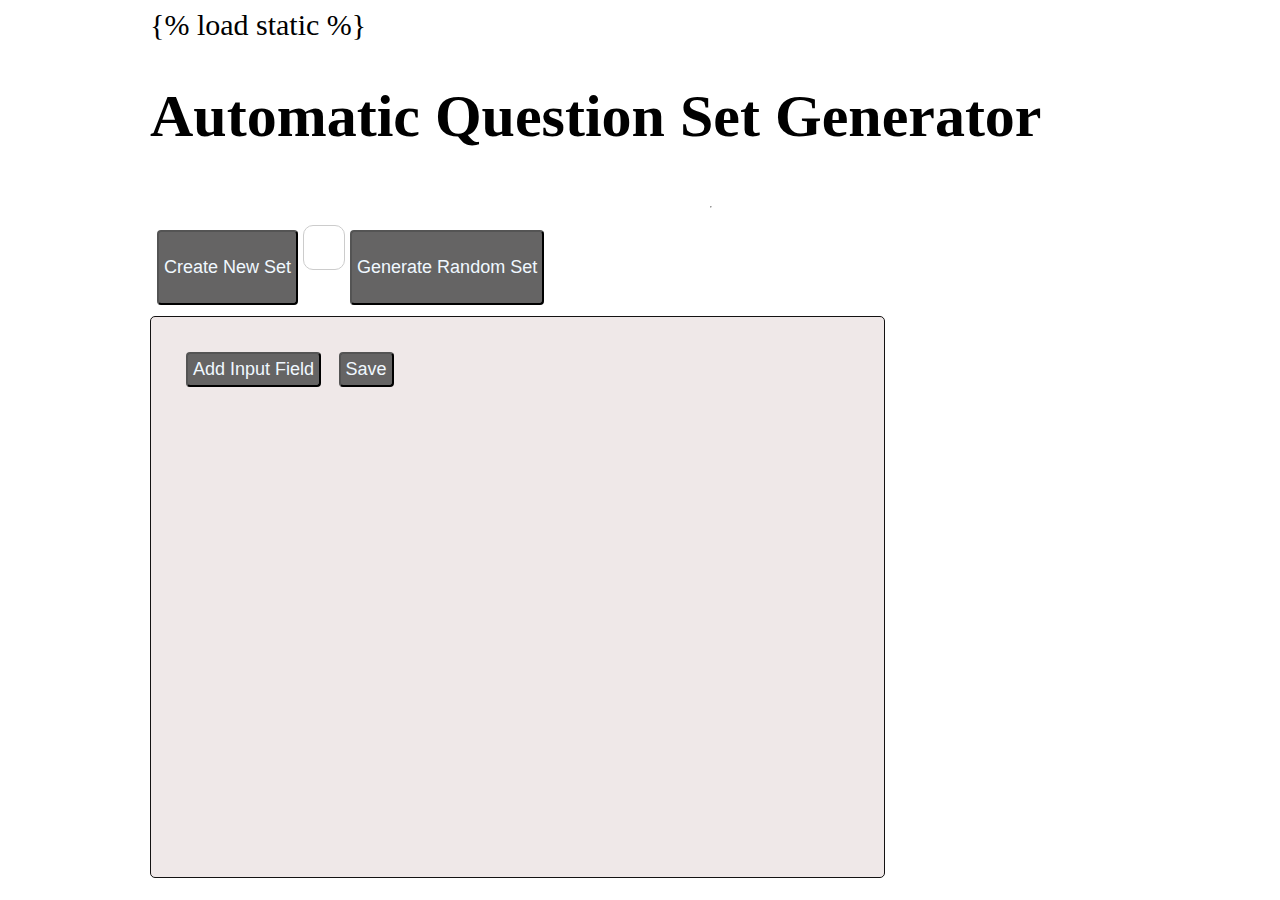
<file: aqsg_pro/Generator/templates/Generator/convert.html>
{% load static %}

<!DOCTYPE html>
<html lang="en">

<head>
    <meta charset="UTF-8">
    <meta name="viewport" content="width=device-width, initial-scale=1.0">
    <title>Question Generator</title>
    <style>
        
body{
    display: flex;
    justify-content: center;
    font-size: 30px;
    flex-direction: column;
    margin-left: 150px;
    overflow-y: scroll;
}
#forms-container{
    border: 1px solid rgb(19, 18, 18);
    border-radius: 5px;
    width: 60%;
    height: 500px;
    background-color:rgb(239, 232, 232);
    padding: 30px;
    overflow-y: scroll;
    
}

button{
    font-size: 18px;
    margin: 5px;
    padding: 5px;
    background-color: rgb(101, 100, 100);
    color: aliceblue;
    border-radius: 4px;
}

#btn-div{
    margin-bottom: 4px;
    padding: 2px;
    display: flex;
}

input{
    width: 400px;
    padding: 10px 20px;
    font-size: 20px;
    margin-bottom: 10px;
    display: block;
    border: 1px solid #ccc;
    border-radius: 10px;
}

</style>
    
</head>

<body>
    <div>
        <h1>Automatic Question Set Generator</h1>
    </div>
    <hr>
    <div id="btn-div">
        <button type="button" onclick="createForm()">Create New Set</button>
        <form>
            <input id="ques_num" type="number" required style="width: 40px;">
        </form>
        <button type="button" onclick="generateSet()">Generate Random Set</button>

    </div>
    <div id="forms-container">
        <form>

            <button type="button" onclick="addfields(this)">Add Input Field</button>
            <button type="button" onclick="saveForm(this)">Save</button>

        </form>
    </div>
    <div id="saved-lists"></div>




    <script>

        let formcount = 1;
        var savedLists = [];
        const randomQuestions = [];


        function shuffleArray(array) {
            for (let i = array.length - 1; i > 0; i--) {
                const j = Math.floor(Math.random() * (i + 1));
                [array[i], array[j]] = [array[j], array[i]];
            }
        }

        function generateSet() {
            var numQuestions = document.getElementById("ques_num").value;
            const flattenedList = savedLists.flat();
            const savedList = document.createElement("ol");

            shuffleArray(flattenedList);
            numQuestions = Math.min(numQuestions, flattenedList.length);


            for (let i = 0; i < numQuestions; i++) {
                randomQuestions.push(flattenedList.pop());
            }
            

            randomQuestions.forEach((item) => {

                const liElement = document.createElement("li");
                liElement.textContent = item;
                savedList.appendChild(liElement);
            });
            const savedListsContainer = document.getElementById("saved-lists");
            savedListsContainer.innerHTML = "Generated Set"
            savedListsContainer.appendChild(savedList);

        }

        function saveForm(button) {
            const form = button.parentElement;
            const inputs = form.querySelectorAll("input[type='text']");
            const savedList = document.createElement("ul");
            const savedInputs = [];

            inputs.forEach(input => {
                savedInputs.push(input.value);
                input.disabled = true;
            });

            savedLists.push(savedInputs);

            button.disabled = true;
            button.style.backgroundColor = "aliceblue";
            button.style.color = "rgb(101, 100, 100)";
            
        }
        function addfields(button) {
            const form = button.parentElement;
            const input = document.createElement("input");
            input.type = "text";
            input.width = "500px"
            form.appendChild(input);

        }


        function createForm() {
            const formscontainer = document.getElementById("forms-container");
            const newform = document.createElement("form");
            const addbutton = document.createElement("button");
            addbutton.textContent = "Add Input Field";
            addbutton.type = "button";
            addbutton.onclick = function () {
                addfields(this);
            };
            const savebutton = document.createElement("button");
            savebutton.textContent = "Save";
            savebutton.type = "button";
            savebutton.onclick = function () {
                saveForm(this);
            };
            newform.appendChild(addbutton);
            newform.appendChild(savebutton);
            formscontainer.appendChild(newform);
            formcount++;
        }


    </script>
</body>

</html>
</file>
